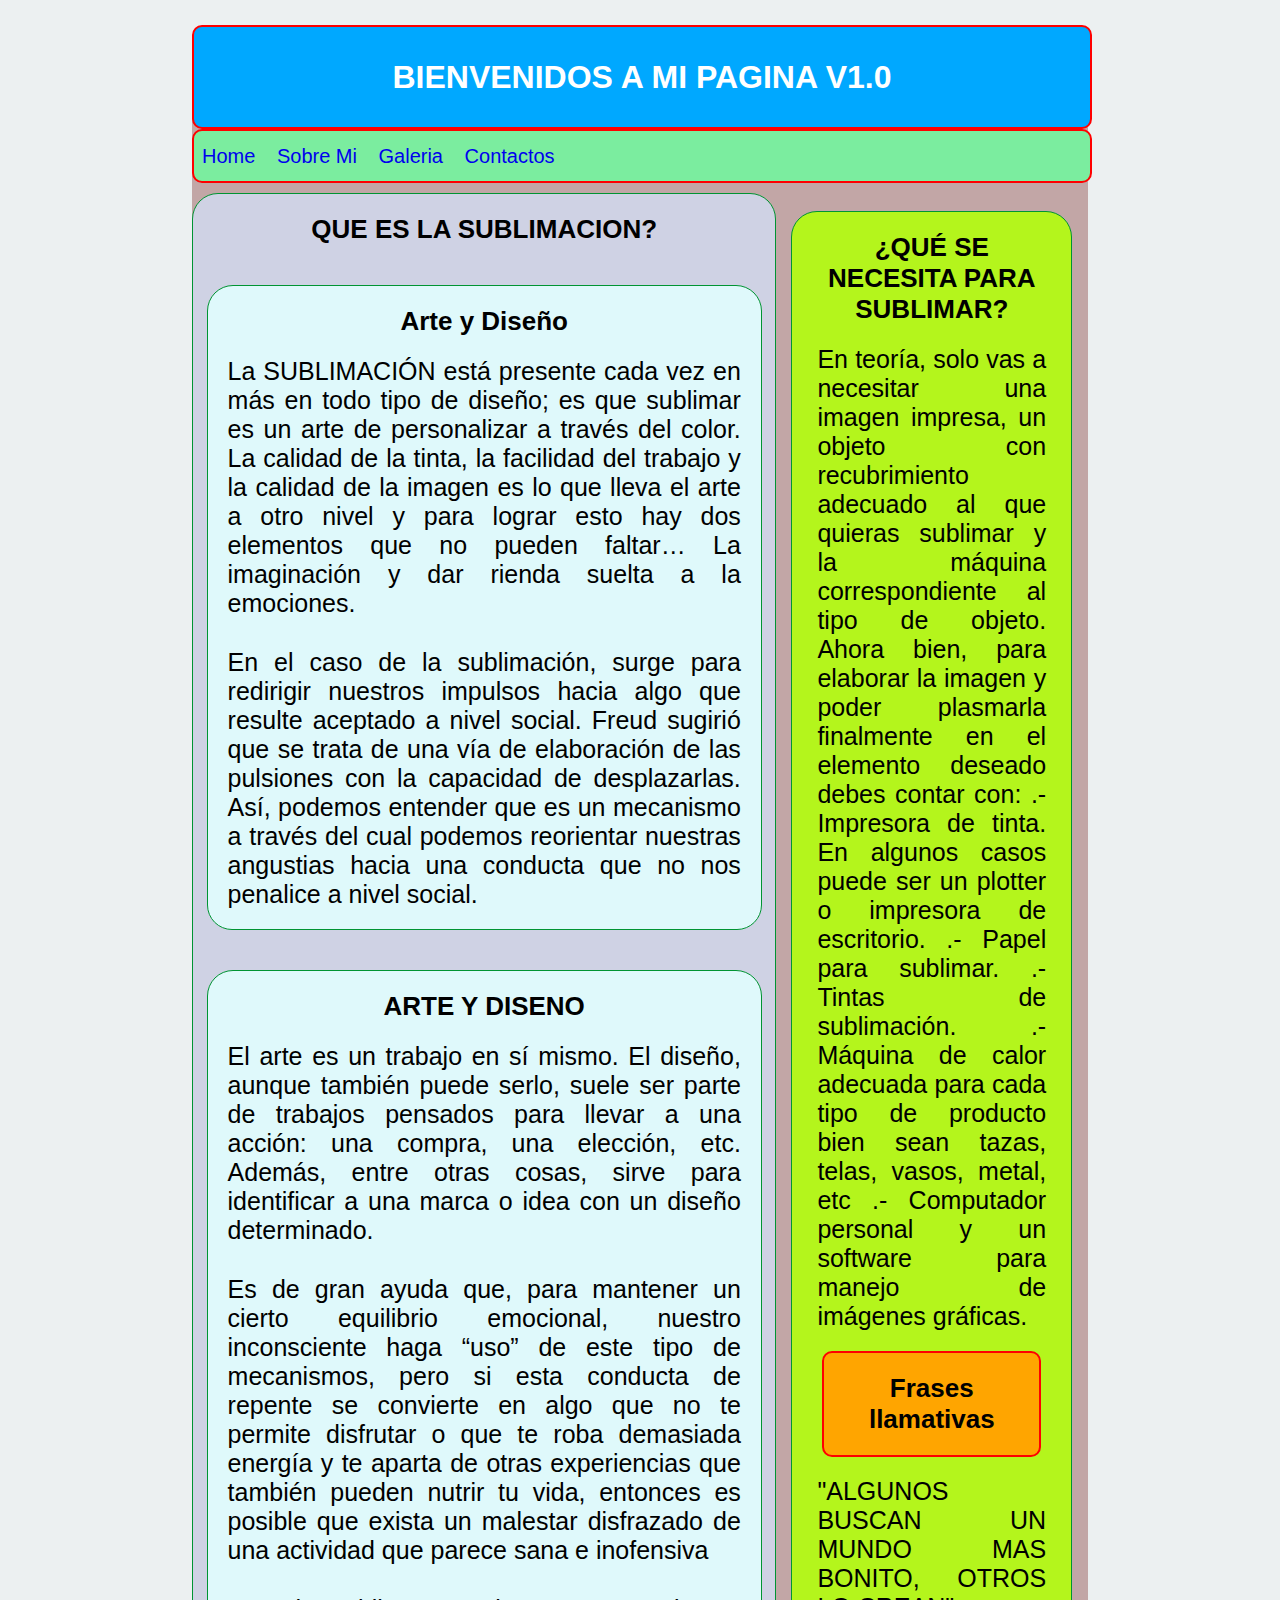
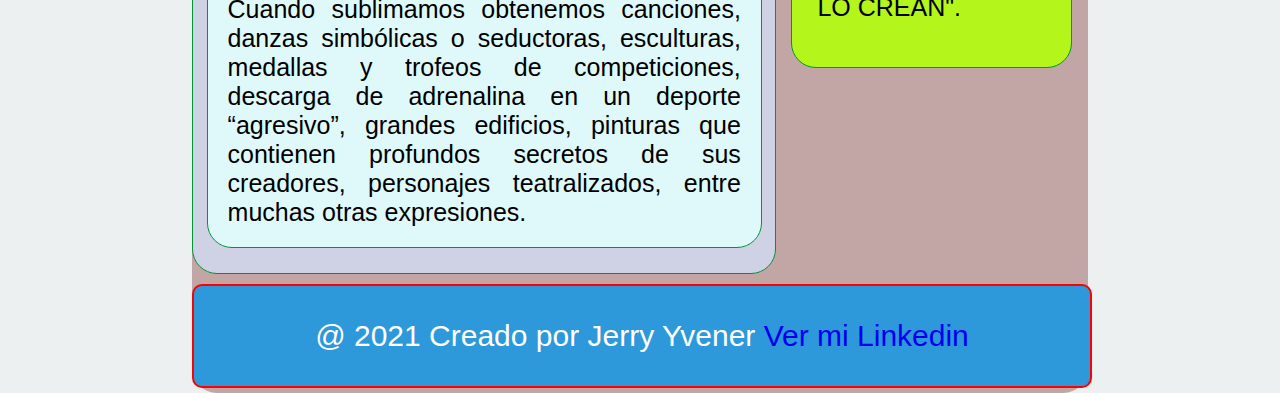
<file: index.html>
<!DOCTYPE html>
<html lang="en">

<head>
    <link rel="shortcut icon" href="img/favicon.png" type=" image/x-icon ">
    <meta charset="UTF-8 ">
    <meta http-equiv="X-UA-Compatible " content="IE=edge ">
    <meta name="viewport " content="width=device-width, initial-scale=1.0 ">
    <title>RAY'S DESIGN</title>
    <link rel="stylesheet" href="style.css">
    <link rel="stylesheet" href="https://cdnjs.cloudflare.com/ajax/libs/font-awesome/4.7.0/css/font-awesome.min.css">


</head>

<body>
    <div class="container">

        <header id="header">
            <h1>BIENVENIDOS A MI PAGINA V1.0</h1>
        </header>

        <nav class="topnav">
            <ul>
                <li>
                    <a href="#home" class="active">Home</a>
                </li>
                <li>
                    <a href="sobremi.html">Sobre Mi</a>
                </li>
                <li>
                    <a href="galeria.html">Galeria</a>
                </li>
                <li>
                    <a href="Contacto.html">Contactos</a>
                </li>
            </ul>
        </nav>

        <div class="clearfix"> </div>

         <section>

            <h2>QUE ES LA SUBLIMACION?</h2>

            <article class="primero">
                <h2>Arte y Diseño</h2>

                <p class="parrafos">
                    La SUBLIMACIÓN está presente cada vez en más en todo tipo de diseño; es que sublimar es un arte de personalizar a través del color. La calidad de la tinta, la facilidad del trabajo y la calidad de la imagen es lo que lleva el arte a otro nivel y para lograr esto hay dos elementos que no pueden faltar… La imaginación y dar rienda suelta a la emociones.
                </p>

                <p class="parrafos">
En el caso de la sublimación, surge para redirigir nuestros impulsos hacia algo que resulte aceptado a nivel social. Freud sugirió que se trata de una vía de elaboración de las pulsiones con la capacidad de desplazarlas. Así, podemos entender que es un mecanismo a través del cual podemos reorientar nuestras angustias hacia una conducta que no nos penalice a nivel social.          
     </p>


            </article>

            <article class="segundo">

                <h2>ARTE Y DISENO</h2>

                <p class="parrafos">
                   El arte es un trabajo en sí mismo. El diseño, aunque también puede serlo, suele ser parte de trabajos pensados para llevar a una acción: una compra, una elección, etc. Además, entre otras cosas, sirve para identificar a una marca o idea con un diseño determinado.

                <p class="parrafos">
                    Es de gran ayuda que, para mantener un cierto equilibrio emocional, nuestro inconsciente haga “uso” de este tipo de mecanismos, pero si esta conducta de repente se convierte en algo que no te permite disfrutar o que te roba demasiada energía y te aparta de otras experiencias que también pueden nutrir tu vida, entonces es posible que exista un malestar disfrazado de una actividad que parece sana e inofensiva
                </p>
                <p class="parrafos">
                  Cuando sublimamos obtenemos canciones, danzas simbólicas o seductoras, esculturas, medallas y trofeos de competiciones, descarga de adrenalina en un deporte “agresivo”, grandes edificios, pinturas que contienen profundos secretos de sus creadores, personajes teatralizados, entre muchas otras expresiones.
                </p>

            </article>

            

        </section>


        <br>

        <aside>

            <h2>¿QUÉ SE NECESITA PARA SUBLIMAR?</h2>

            <p>
              En teoría, solo vas a necesitar una imagen impresa, un objeto con recubrimiento adecuado al que quieras sublimar y la máquina correspondiente al tipo de objeto. Ahora bien, para elaborar la imagen y poder plasmarla finalmente en el elemento deseado debes contar con:

.- Impresora de tinta. En algunos casos puede ser un plotter o impresora de escritorio.

.- Papel para sublimar.

.- Tintas de sublimación.

.- Máquina de calor adecuada para cada tipo de producto bien sean tazas, telas, vasos, metal, etc

.- Computador personal y un software para manejo de imágenes gráficas.
            </p>

                <h3>Frases llamativas</h3>
               
                <p>"ALGUNOS BUSCAN UN MUNDO MAS BONITO, OTROS LO CREAN".</p>

                <div class="icon-bar">
                    <a href="#" class="linkedin"><i class="fa fa-linkedin"></i></a>
                    <a href="#" class="facebook"><i class="fa fa-facebook"></i></a>
                    <a href="#" class="twitter"><i class="fa fa-twitter"></i></a>
                    <a href="#" class="instagram"><i class="fa fa-instagram"></i></a>
                    <a href="#" class="youtube"><i class="fa fa-youtube"></i></a>
                  </div>
        </aside>

        <div class="clearfix"> </div>

        <footer>
            <p>
                @ 2021 Creado por Jerry Yvener  <a style="text-decoration: none;" href="https://www.linkedin.com/in/jerry-plaisimond-a464071b9/" target="_blank">Ver mi Linkedin</a>
            </p> 
        </footer>


    </div>



</body>

</html>

</html>
</file>
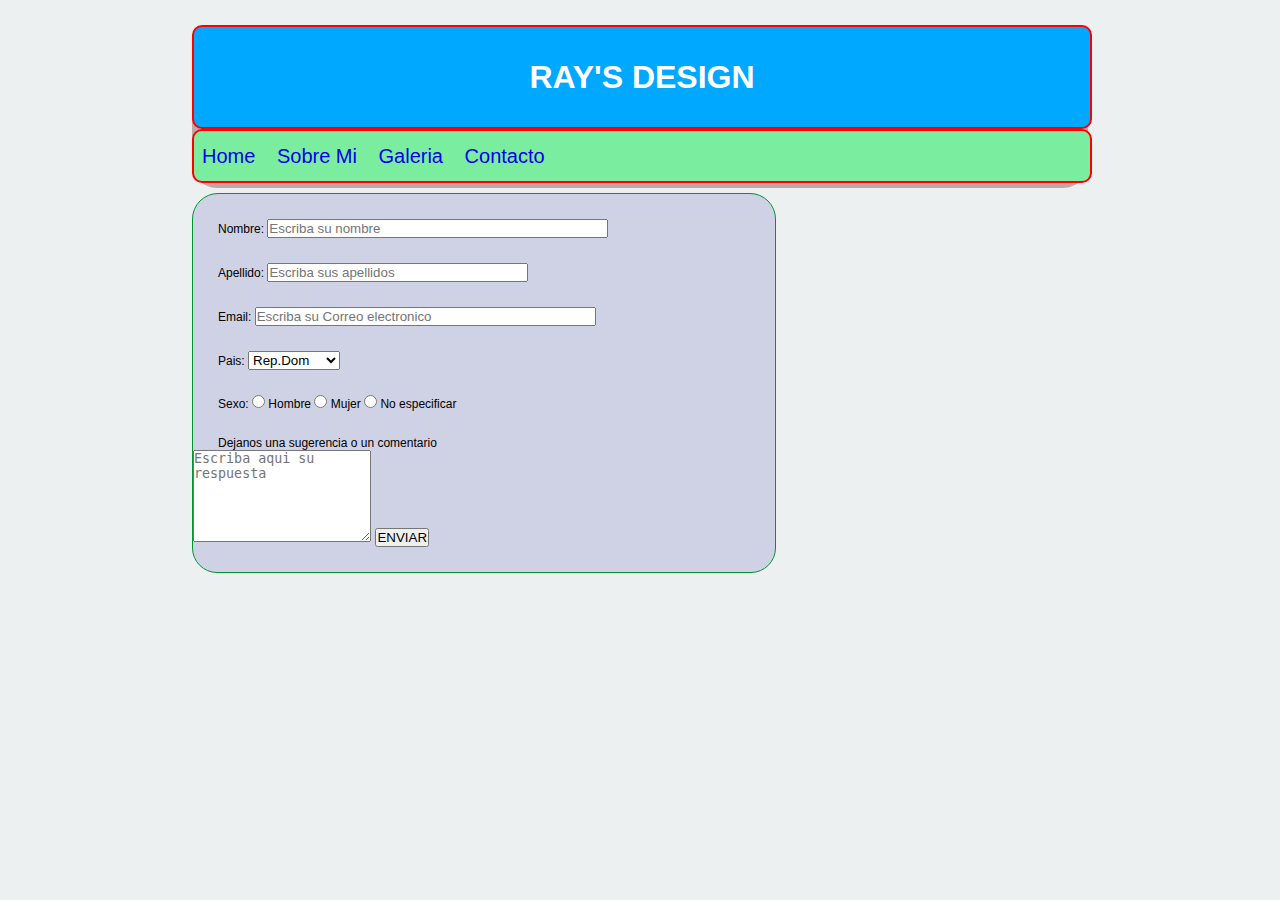
<file: Contacto.html>
<!DOCTYPE html>
<html lang="es">

<head>
    <link rel="shortcut icon" href="favicon.png" type=" image/x-icon ">
    <meta charset="UTF-8 ">
    <meta http-equiv="X-UA-Compatible " content="IE=edge ">
    <meta name="viewport " content="width=device-width, initial-scale=1.0 ">
    <title>MI MINI BLOG</title>
    <link rel="stylesheet" href="style.css">
    <link rel="stylesheet" href="https://cdnjs.cloudflare.com/ajax/libs/font-awesome/4.7.0/css/font-awesome.min.css">

</head>


<body>
    <div class="container">

        <header id="header">
            <h1>RAY'S DESIGN</h1>
        </header>

        <nav class="topnav">
            <ul>
                <li>
                    <a href="index.html" class="active">Home</a>
                </li>
                <li>
                    <a href="sobremi.html">Sobre Mi</a>
                </li>
                <li>
                    <a href="Galeria.html">Galeria</a>
                </li>
                <li>
                    <a href="Contacto.html">Contacto</a>
                </li>
            </ul>
        </nav>

        <section class="formulario">
            <p>Nombre: <input type="text" name="Nombre" size="40" required placeholder="Escriba su nombre"></p>
            <p>Apellido: <input type="text" name="Apellido" size="30" required placeholder="Escriba sus apellidos"></p>
            <p>Email: <input type="text" name="Email" size="40" required placeholder="Escriba su Correo electronico"></p>
            <p>Pais:
                <select name="Pais">
                <option>Rep.Dom</option>
                <option>Venezuela</option>
                <option>Puerto Rico</option>
                <option>USA</option>
                <option>Mexico</option>
                <option>Cuba</option>
                <option>Argentina</option>
                <option>Otros..</option>
              </select>
                <p>Sexo:
                    <input type="radio" name="hm" value="h" required> Hombre
                    <input type="radio" name="hm" value="m" required> Mujer
                    <input type="radio" name="hm" value="m" required> No especificar
                </p>
                <form>
                    <p>Dejanos una sugerencia o un comentario </p>

                    <textarea name="consulta" placeholder="Escriba aqui su respuesta" rows="6" required></textarea>
                    <button id="enviar" name="enviar" type="submit" class="btn">ENVIAR</button>
                </form>
</file>
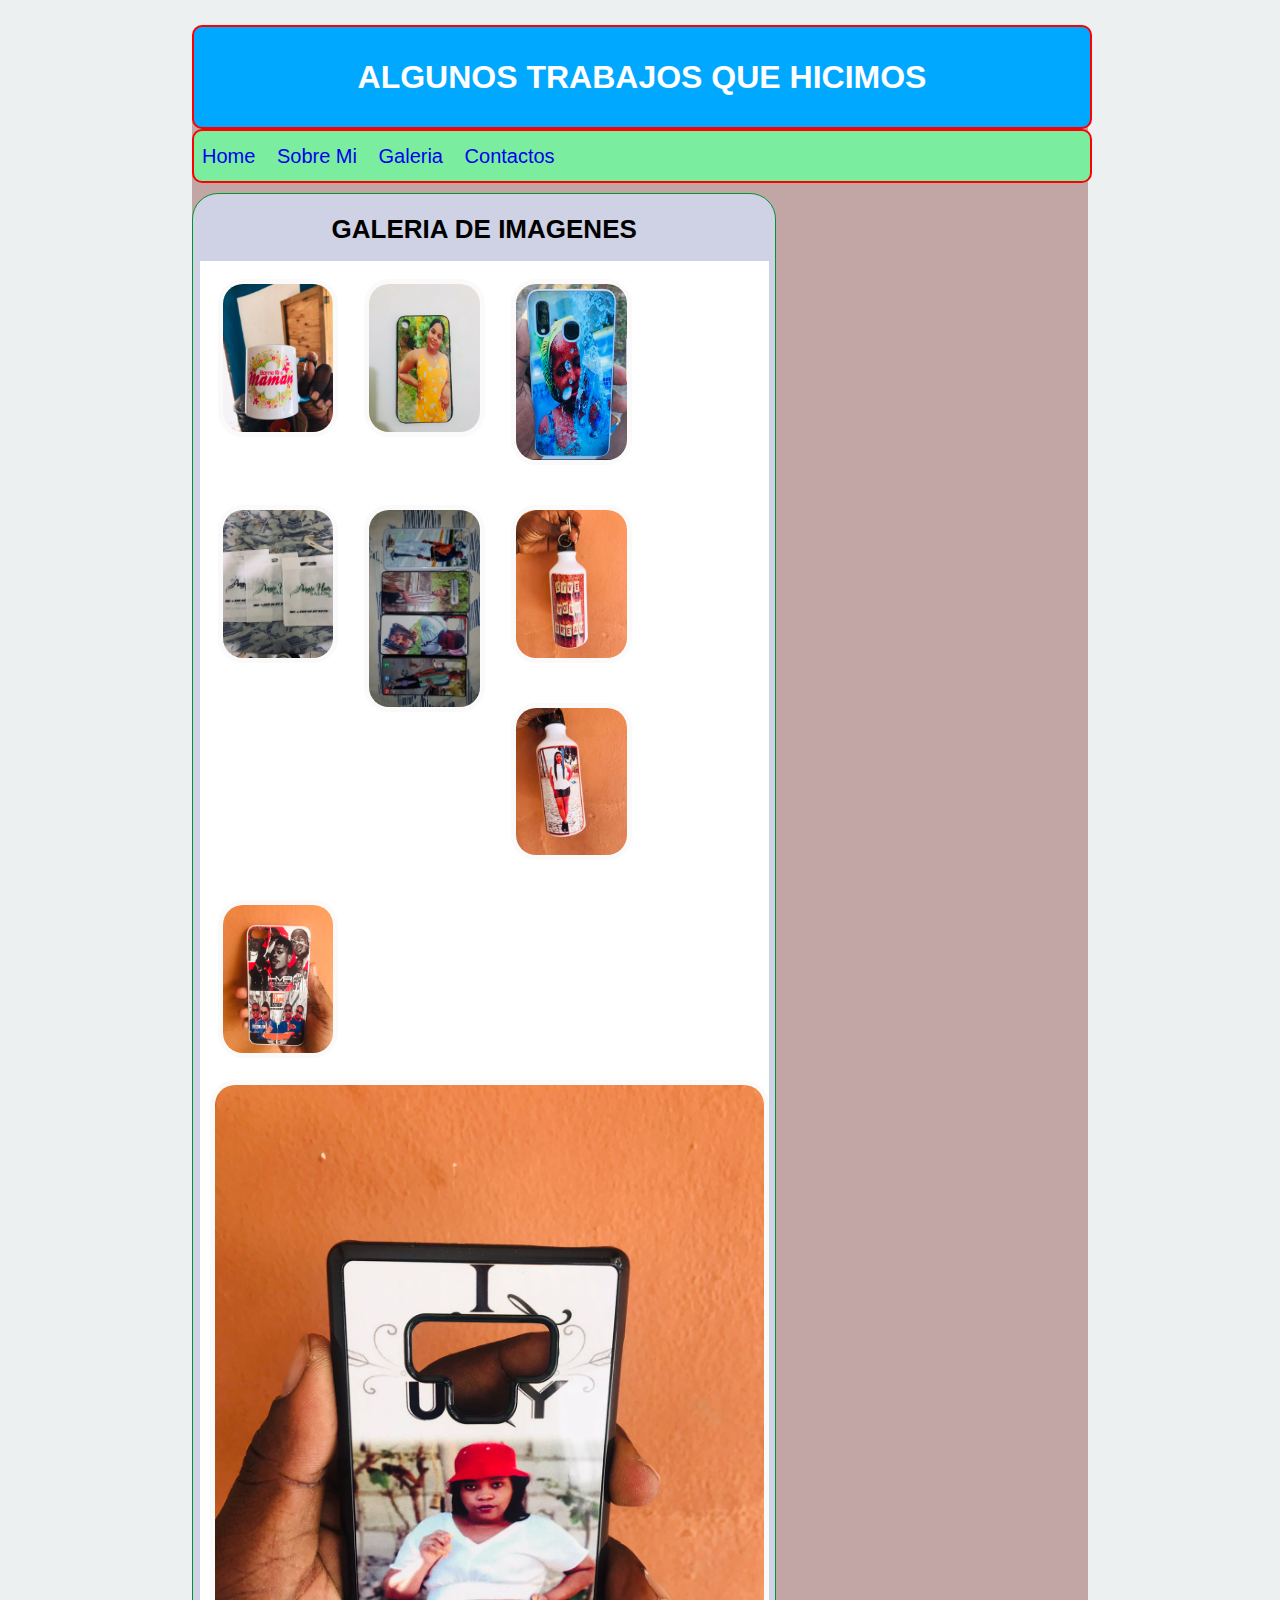
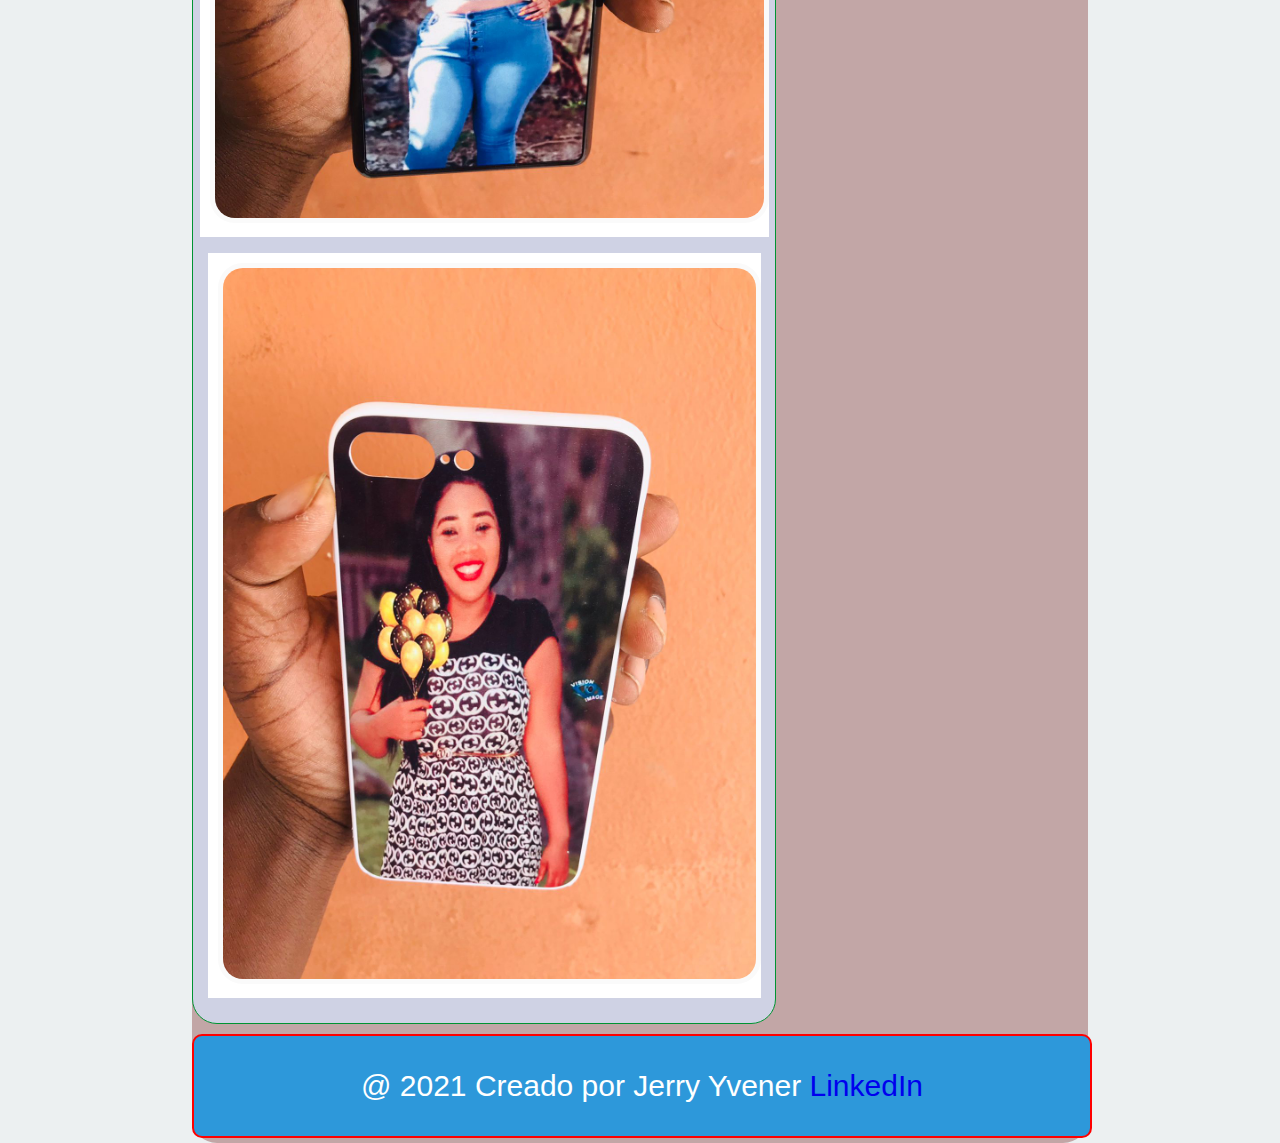
<file: galeria.html>
<!DOCTYPE html>
<html lang="en">

<head>
    <link rel="shortcut icon" href="img/favicon.png" type=" image/x-icon ">
    <meta charset="UTF-8 ">
    <meta http-equiv="X-UA-Compatible " content="IE=edge ">
    <meta name="viewport " content="width=device-width, initial-scale=1.0 ">
    <title>MI MINI BLOG</title>
    <link rel="stylesheet" href="style.css">
    <link rel="stylesheet" href="https://cdnjs.cloudflare.com/ajax/libs/font-awesome/4.7.0/css/font-awesome.min.css">



</head>

<body>

    <div class="container">

        <header id="header">
            <h1>ALGUNOS TRABAJOS QUE HICIMOS</h1>
        </header>

        <nav class="topnav">
            <ul>
                <li>
                    <a href="index.html" class="active">Home</a>
                </li>
                <li>
                    <a href="sobremi.html">Sobre Mi</a>
                </li>
                <li>
                    <a href="Galeria.html">Galeria</a>
                </li>
                <li>
                    <a href="Contacto.html">Contactos</a>
                </li>

            </ul>
        </nav>

        <div class="clearfix"> </div>


        <section class="Galeria">


            <div class="main">

                <h2>GALERIA DE IMAGENES</h2>

                <!-- Portfolio Gallery Grid -->
                <div class="row">


                    <div class="column">
                        <div class="content">
                            <img src="img/img1.jpeg" alt="Lights" style="width:100%">
                        </div>
                    </div>


                    <div class="column">
                        <div class="content">
                            <img src="img/img2.jpeg" alt="Nature" style="width:100%">

                        </div>
                    </div>

                     <div class="column">
                        <div class="content">
                            <img src="img/imagen1.jpeg" alt="Nature" style="width:100%">

                        </div>
                    </div>

                     <div class="column">
                        <div class="content">
                            <img src="img/imagen2.jpeg" alt="Nature" style="width:100%">

                        </div>
                    </div>

                     <div class="column">
                        <div class="content">
                            <img src="img/imagen3.jpeg" alt="Nature" style="width:100%">

                        </div>
                    </div>



                    <div class="column">
                        <div class="content">
                            <img src="img/img3.jpeg" alt="Mountains" style="width:100%">

                        </div>
                    </div>

 <div class="column">
                        <div class="content">
                            <img src="img/img4.jpeg" alt="Mountains" style="width:100%">

                        </div>
                    </div>

<div class="column">
                        <div class="content">
                            <img src="img/img5.jpeg" alt="Mountains" style="width:100%">

                        </div>
                    </div>
                    <!-- END GRID -->


                    <div class="content">
                        <img src="img/img6.jpeg" alt="Bear" style="width:100%">

                    </div>


                </div>

                <div class="content">
                        <img src="img/img7.jpeg" alt="Bear" style="width:100%">

                    </div>


                </div>





        </section>







        <div class="clearfix"> </div>

        <footer>
            <p>
                @ 2021 Creado por Jerry Yvener <a style="text-decoration: none;" href="https://www.linkedin.com/in/jerry-plaisimond-a464071b9//" target="_blank">LinkedIn</a>
            </p>
        </footer>


        </div>



</body>

</html>

</html>
</file>
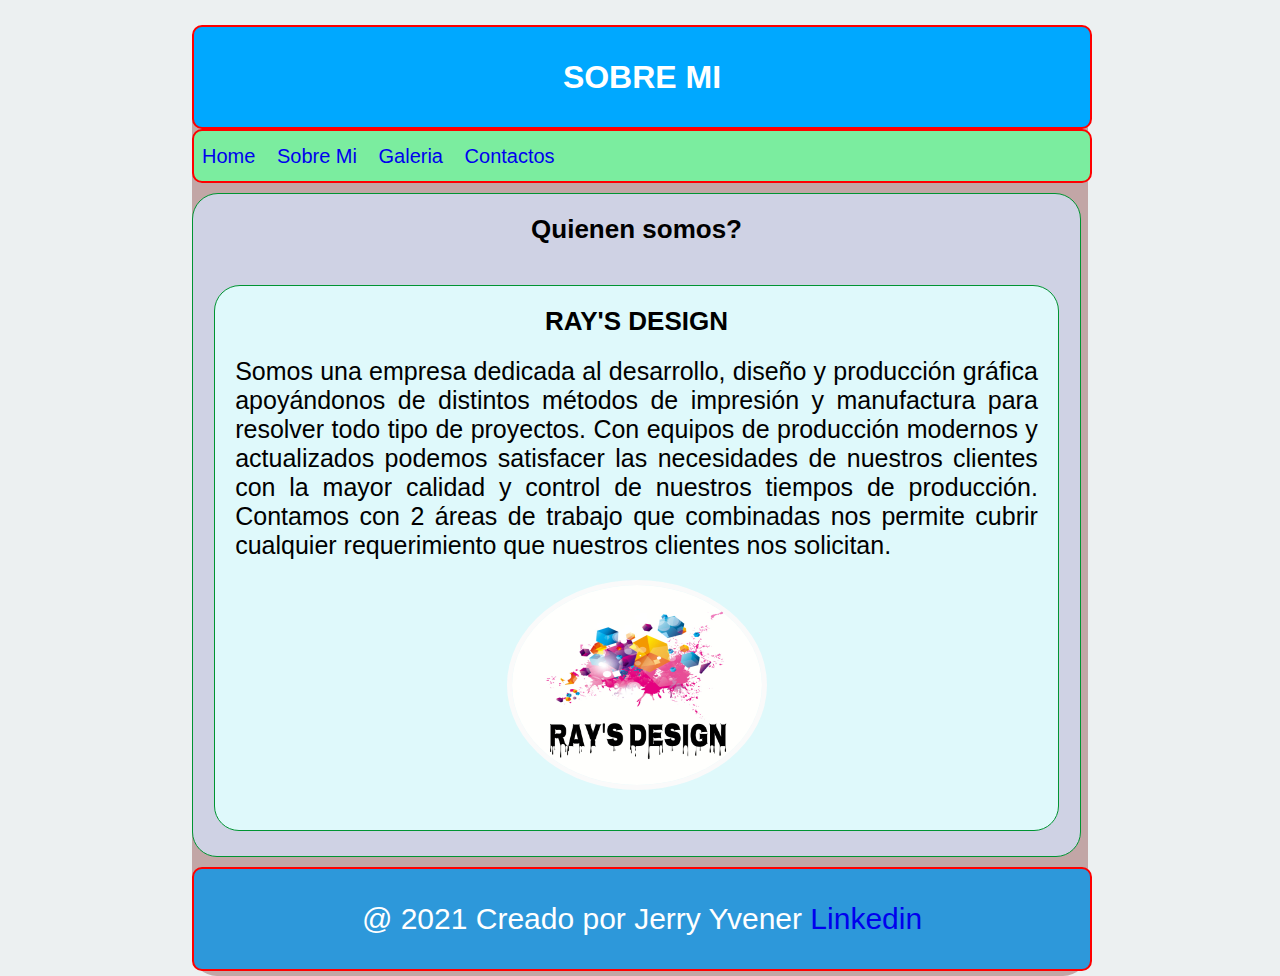
<file: sobremi.html>
<!DOCTYPE html>
<html lang="en">

<head>
    <link rel="shortcut icon" href="img/favicon.png" type=" image/x-icon ">
    <meta charset="UTF-8 ">
    <meta http-equiv="X-UA-Compatible " content="IE=edge ">
    <meta name="viewport " content="width=device-width, initial-scale=1.0 ">
    <title>MI MINI BLOG</title>
    <link rel="stylesheet" href="style.css">
    <link rel="stylesheet" href="https://cdnjs.cloudflare.com/ajax/libs/font-awesome/4.7.0/css/font-awesome.min.css">



</head>

<body>
    <div class="container">

        <header id="header">
            <h1>SOBRE MI</h1>
        </header>

        <nav class="topnav">
            <ul>
                <li>
                    <a href="index.html" class="active">Home</a>
                </li>
                <li>
                    <a href="sobremi.html">Sobre Mi</a>
                </li>
                <li>
                    <a href="galeria.html">Galeria</a>
                </li>
                <li>
                    <a href="Contacto.html">Contactos</a>
                </li>
            </ul>
        </nav>

        <div class="clearfix"> </div>

         <section class="Seccion_sobremi" >

            <h2>Quienen somos?</h2>

            <article class="primero">
                <h2>RAY'S DESIGN</h2>

                <p class="parrafos">
                    Somos una empresa dedicada al desarrollo, diseño y producción gráfica apoyándonos de distintos métodos de impresión y manufactura para resolver todo tipo de proyectos. Con equipos de producción modernos y actualizados podemos satisfacer las necesidades de nuestros clientes con la mayor calidad y control de nuestros tiempos de producción. Contamos con 2 áreas de trabajo que combinadas nos permite cubrir cualquier requerimiento que nuestros clientes nos solicitan.
                </p>

                <img class="foto"  src="img/HELLO.jpg" alt="RAY'S DESIGN">


                </p>


            </article>

           
            

        </section>


        <br>

       
        <div class="clearfix"> </div>

        <footer>
            <p>
                @ 2021 Creado por Jerry Yvener  <a style="text-decoration: none;" href="https://www.linkedin.com/in/jerry-plaisimond-a464071b9/" target="_blank">Linkedin</a>
            </p> 
        </footer>


    </div>



</body>

</html>

</html>
</file>
<file: style.css>
* {
            margin: 0;
            padding: 0;
        }
        
        body {
            background-color: #ecf0f1;
            font-family: Time News Roman, Helvetica, sans-serif;
            padding-top: 25px;
        }

        .container {
            width: 70%;
            margin: 0px auto;
            height: 80%;
            border-radius: 25px;
            background-color: #c2a6a6;
            margin: 0px auto !important;
            padding:0px auto !important;
            padding-bottom: 5px;
        }

        header {
     
            margin: 0px auto !important;
            padding:0px auto !important;
            background-color: #00a8ff;
            width:100%;
            height: 100px;
            text-align: center;
            line-height: 100px;
            border-radius: 10px;
            color: white;
            border: 2px solid red;  
        }

        nav {
            background-color: #7bed9f;
            width: 100%;
            height: 50px;
            color: white;
            font-size: 20px;
            line-height: 50px;
            border: 2px solid red;
            border-radius: 10px;
            list-style: none;
        }
        
        nav a:hover {
            background-color: white;
            height: 40px;
            color: black;
            line-height: 30px;
            border-radius: 10px;
        }
        nav li {
            list-style: none;
        }
        
        nav li a {
            list-style: none; 
            text-decoration: none;
        }
        
        li {
            display: inline;
        }
        
        li a {
            display: inline;
            padding: 8px;
            margin-top: 10px;
            padding-top: 20px;
        } 
        
        .Seccion_sobremi{       
            
                margin: 0 auto;
                margin-top: 10px;
                padding-bottom: 25px;
                width: 65%;
                height: 100%;
                background-color: rgb(207, 210, 228);
                border-radius: 25px;
                border-top-left-radius: 26px;
                border-top-right-radius: 26px;
                border: 1px solid #009432;
                float: left;
            }
            
            article {
                margin: auto;
                margin-top: 40px;
                width: 95%;
                height: 100%;
                background-color: #0be881;
                border-radius: 25px;
                border-top-left-radius: 26px;
                border-top-right-radius: 26px;
                border: 1px solid #009432;
            }
            
         
    section {
        margin: 0 auto;
        margin-top: 10px;
        padding-bottom: 25px;
        width: 65%;
        height: 100%;
        background-color: rgb(207, 210, 228);
        border-radius: 25px;
        border-top-left-radius: 26px;
        border-top-right-radius: 26px;
        border: 1px solid #009432;
        float: left;
    }
    
    article {
        margin: auto;
        margin-top: 40px;
        width: 95%;
        height: 100%;
        background-color: #0be881;
        border-radius: 25px;
        border-top-left-radius: 26px;
        border-top-right-radius: 26px;
        border: 1px solid #009432;
    }
    
    .clearfix {
        clear: both;
    }
    /* Octava Regla para el Aside */
    
    aside {
        margin: 15px;
        padding-left: 5px;
        padding-right: 5px;
        padding-bottom: 25px;
        margin-top: 10px;
        width: 30%;
        height: 100%;
        background-color: #b4f51c;
        border-radius: 25px;
        border-top-left-radius: 26px;
        border-top-right-radius: 26px;
        border: 1px solid #009432;
        float: left;
    }
    
    img {
        width: 97%;
        height: auto;
        border-radius: 25px;
        border: 5px solid #fafafa;
        margin: 0px auto !important;
        padding:0px auto !important;
    }
        .clearfix{
            float: none;
            clear: both;
        }

     footer {
            background-color: #2d98da;
            width: 100%;
            height: 100px;
            color: white; 
            font-size: 50px;
            text-align: center;
            line-height: 50px;
            border: 2px solid red;
            border-radius: 10px;
            margin-top: 10px;
           
    }
    footer p{
        color: white; 
        font-size: 30px;
        text-align: center;
        line-height: 50px;
      
}
  
        article p {
            color: black;
            font-size: 25px;
            text-align: justify;
            margin: 10px;
            padding: 10px;
        }

        aside p  {
            color: black;
            font-size: 25px;
            text-align: justify;
            margin: 10px;
            padding: 10px;
        }

 
        p {
            font-size: 18px;
            margin-top: 25px;
            text-align: justify;
            margin-left: 25px;
            margin-right: 25px;
        }
        
        h2 {
            font-size: 26px;
            text-align: center;
            margin-left: 25px;
            margin-right: 25px;
            padding-top: 20px;
        }
        h3 {
            font-size: 26px;
            text-align: center;
            margin-left: 25px;
            margin-right: 25px;
            padding-top: 20px;
            padding-bottom: 20px;
            background-color: orange;border: 2px solid red;
            border-radius: 10px;
        }
/*         .icon-bar{
            width: 90%;
            height: auto;
            font-size: 50px;
            margin: auto;
            display: inline;
            text-align: justify;
        }
      */
      

     /* Fixed/sticky icon bar (vertically aligned 50% from the top of the screen) */
.icon-bar {
    position: fixed;
    top: 20%;
    margin-left: 600px;
    -webkit-transform: translateY(-50%);
    -ms-transform: translateY(-50%);
    transform: translateY(-50%);
  }
  
  /* Style the icon bar links */
  .icon-bar a {
    display: block;
    text-align: center;
    padding: 16px;
    transition: all 0.3s ease;
    color: white;
    font-size: 20px;
  }
  
  /* Style the social media icons with color, if you want */
  .icon-bar a:hover {
    background-color: #000;
  }
  
  .facebook {
    background: #1707f8;
    color: white;
  }
  
  .twitter {
    background: #55ACEE;
    color: white;
  }
  
  .instagram {
    background: #d722dd;
    color: white;
  }
  
  .linkedin {
    background: #007bb5;
    color: white;
  }
  
  .youtube {
    background: #bb0000;
    color: white;
  }

  .Seccion_sobremi{       
            
    margin: 0 auto;
    margin-top: 10px;
    padding-bottom: 25px;
    width: 99%;
    height: 100%;
    background-color: rgb(207, 210, 228);
    border-radius: 25px;
    border-top-left-radius: 26px;
    border-top-right-radius: 26px;
    border: 1px solid #009432;
    float: left;
}

article {
    margin: auto;
    margin-top: 40px;
    width: 95%;
    height: 100%;
    background-color: #dff9fb;
    border-radius: 25px;
    border-top-left-radius: 26px;
    border-top-right-radius: 26px;
    border: 1px solid #009432;
}

.foto{
    display: block;
    margin: auto;
    width: 250px;
    height: 200px;
    border-radius: 120%;

}

.Habilidades{
    background-color: yellow;
    font-size: 25px;
    font-family: Arial, Helvetica, sans-serif;
    font-weight: 700;
    text-align: center;
    color: tomato;
}


/* SECCION DE PORTAFOLIO */

/* Center website */
.main {
    width: 95%;
    margin: auto;
  }
  
  .portafolio {
    width: 100%;
    margin: 0px auto;
    height: 80%;
    border-radius: 25px;
    background-color: #c2a6a6;
    margin: 0px auto !important;
    padding:0px auto !important;
    padding-bottom: 5px;
}

.row {
    margin: 8px -16px;
  }
  
  /* Add padding BETWEEN each column */
  .row,
  .row > .column {
    padding: 8px;
  }
  
  /* Create four equal columns that floats next to each other */
  .column {
    float: left;
    width: 23%;
  }
  
  /* Clear floats after rows */ 
  .row:after {
    content: "";
    display: table;
    clear: both;
  }
  
  /* Content */
  .content {
    background-color: white;
    padding: 10px;
  }
  
    .web{
        color: blue;
        font-size: 14px;
        background-color: whitesmoke;
        
    }

  .sutitulo{
    text-align: center;
    font-size: 25px;
    background: chartreuse;
  }
    p{
        text-align: justify;
        font-size: 12px;
    }


    .descripcion{
        text-align: center;
        font-size: 18px;
    }
/* FIN DE SECCION DE PORTAFOLIO */



    @media only screen and (max-width: 414px) and (min-width: 896px) {
        .container {
            width: 98%;
            margin: 0px auto;
            height: 100%;
            border-radius: 25px;
            border: 1px solid #009432;
            padding-left: 5px;
            padding-right: 5px;
        }
        header {
            text-align: center;
            font-size: 20px;
       
           
        }
        section {
            margin: auto;
            margin-top: 10px;
            width: 98%;
            height: 100%;
            background-color: #00a8ff;
            margin-bottom: 25px;
        }
        .clearfix {
            clear: both;
        }
        /* Septima Regla para el Article */
        article {
            margin: auto;
            margin-top: 10px;
            width: 98%;
            height: 100%;
            background-color: #dcdde1;
        }
        .clearfix {
            clear: both;
        }
        /* Octava Regla para el Aside */
        aside {
            float: right;
            margin: auto;
            padding-left: 5px;
            padding-right: 5px;
            margin-bottom: 20px;
            width: 98%;
            height: 100%;
            background-color: #2ed573;
        }
    }
</file>
